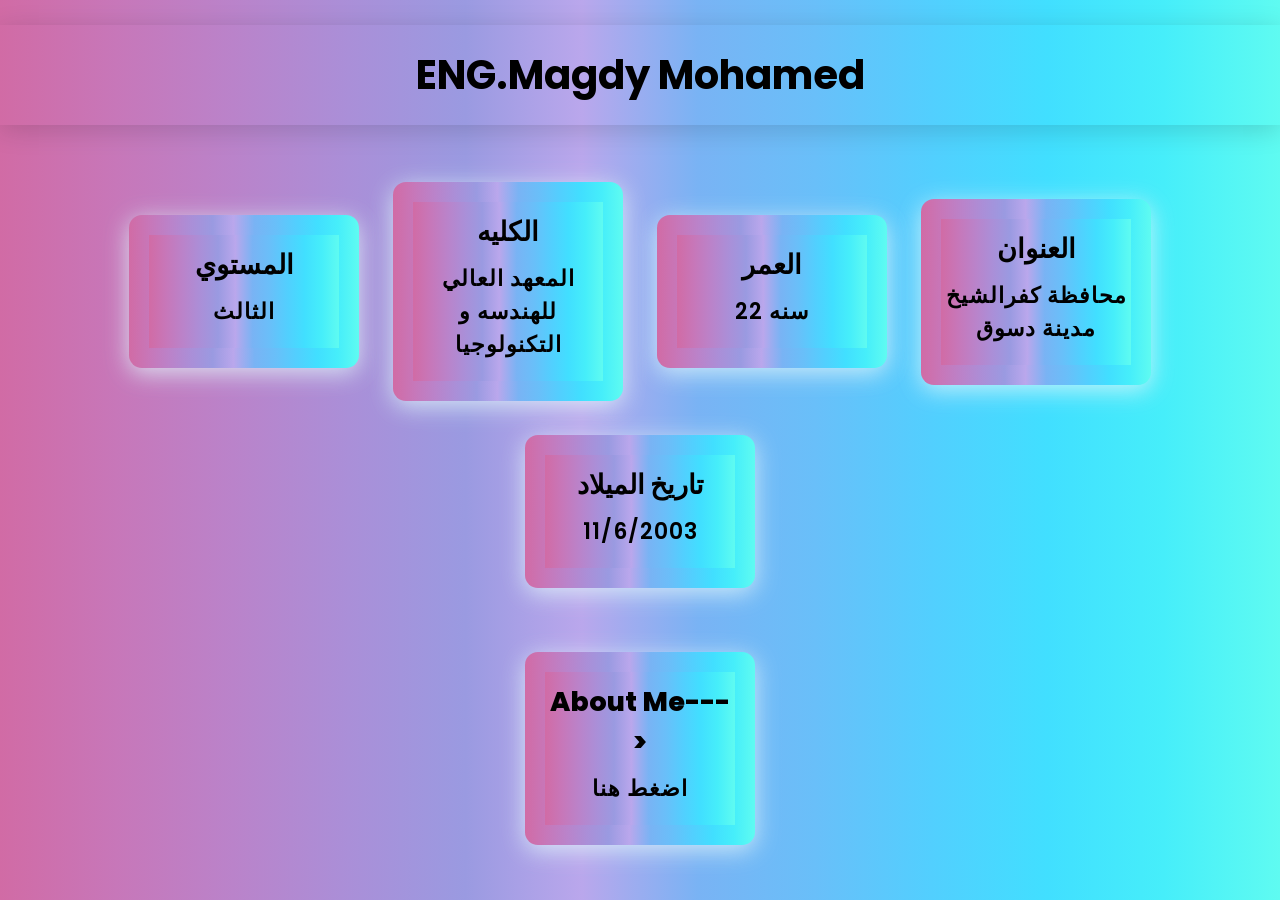
<file: index.html>
<!DOCTYPE html>
<html lang="en">
  <head>
    <meta charset="UTF-8" />
    <meta name="viewport" content="width=device-width, initial-scale=1.0" />
    <link rel="stylesheet" href="css/m.css" />
    <title>ال MO</title>
  </head>

  <body>
    <header>
      <h1 class="header">ENG.Magdy Mohamed</h1>
    </header>

    <section class="cards">
      <div class="info">
        <h2 class="info-1">المستوي</h2>
        <p class="info-2">الثالث</p>
      </div>

      <div class="info">
        <h2 class="info-1">الكليه</h2>
        <p class="info-2">
          المعهد العالي<br />
          للهندسه و التكنولوجيا
        </p>
      </div>

      <div class="info">
        <h2 class="info-1">العمر</h2>
        <p class="info-2">22 سنه</p>
      </div>

      <div class="info">
        <h2 class="info-1">العنوان</h2>
        <p class="info-2">محافظة كفرالشيخ<br />مدينة دسوق</p>
      </div>

      <div class="info">
        <h2 class="info-1">تاريخ الميلاد</h2>
        <p class="info-2">11/6/2003</p>
      </div>
    </section>

    <section class="section">
      <div class="info">
        <h2 class="info-1">About Me---></h2>
        <a href="index2.html">
          <p class="info-2">اضغط هنا</p>
        </a>
      </div>
    </section>
  </body>
</html>
</file>
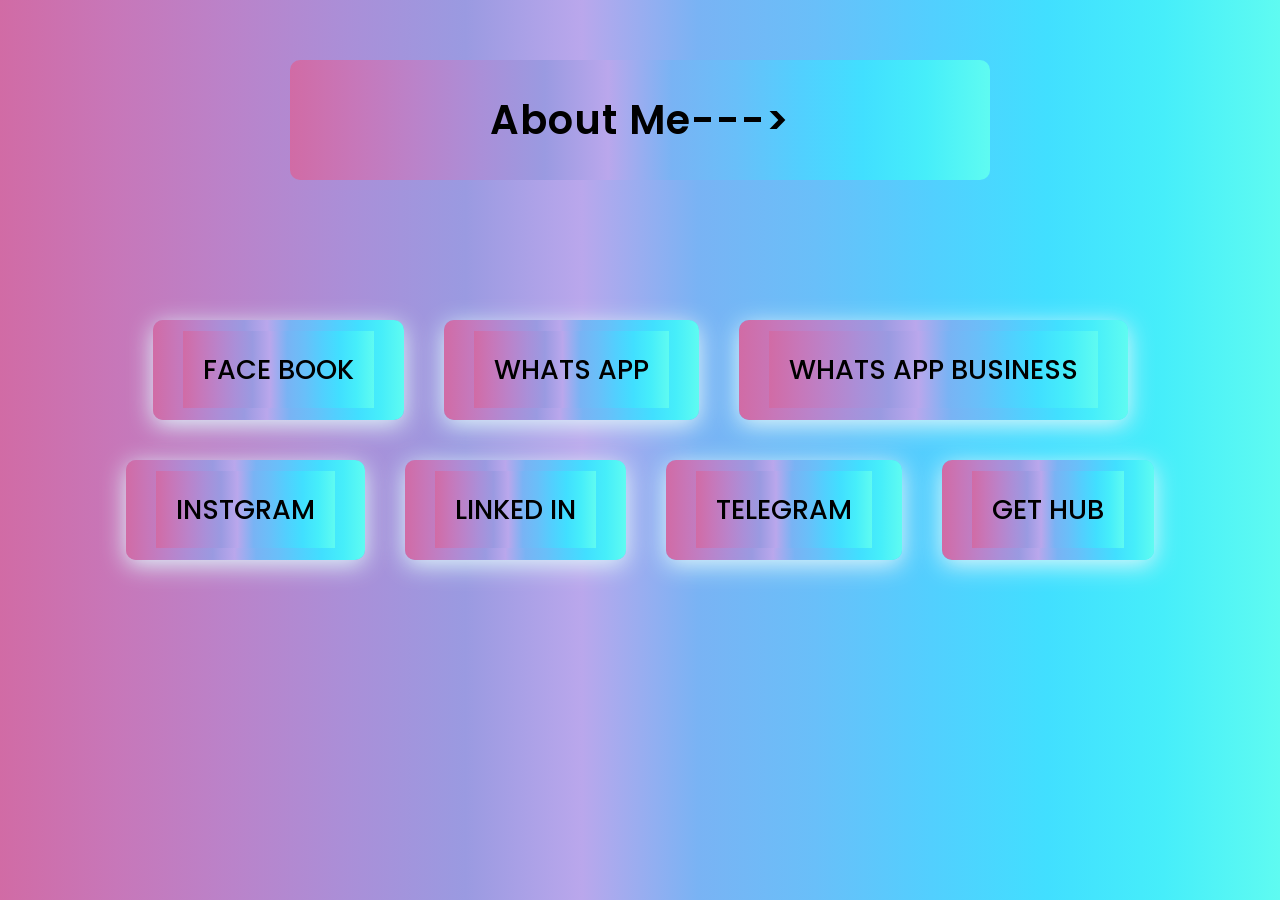
<file: index2.html>
<!DOCTYPE html>
<html lang="en">
  <head>
    <meta charset="UTF-8" />
    <meta name="viewport" content="width=device-width, initial-scale=1.0" />
    <link rel="stylesheet" href="css/m2.css" />
    <title>ال MO</title>
  </head>
  <body>
    <header>
      <h1>About Me---></h1>
    </header>
    <section class="cards">
      <div class="card">
        <a href="https://www.facebook.com/share/15DftP9ppg/">face book</a>
      </div>

      <div class="card">
        <a href="#">whats app</a>
      </div>

      <div class="card">
        <a href="https://wa.me/message/CQ2QZY5CFRVSG1">whats app business</a>
      </div>

      <div class="card">
        <a
          href="https://www.instagram.com/mohamed.alghrbawy.1?igsh=MXNub3h6dTJybmg3bw=="
          >instgram</a
        >
      </div>

      <div class="card">
        <a
          href="https://www.linkedin.com/in/mohamed-alghrbawy-99183434b?utm_source=share&utm_campaign=share_via&utm_content=profile&utm_medium=android_app"
          >linked in</a>
      </div>

      <div class="card">
        <a href="http://t.me/Moalghrbawy">telegram</a>
      </div>

      <div class="card">
        <a href="#">get hub</a>
      </div>
    </section>
  </body>
</html>
</file>
<file: css/m.css>
@import url('https://fonts.googleapis.com/css2?family=Poppins:ital,wght@0,100;0,200;0,300;0,400;0,500;0,600;0,700;0,800;0,900;1,100;1,200;1,300;1,400;1,500;1,600;1,700;1,800;1,900&display=swap');


/* background-image: linear-gradient(90deg,
#d16ba5, #c777b9, #ba83ca, #aa8fd8,
#9a9ae1, #baa7ec, #79b3f4, #69bff9,
#52cffe, #41dfff, #46eefa, #5ffbf1); */



* {
    margin : 0;
    padding: 0;
    box-sizing: border-box;
    font-family: "Poppins", sans-serif;
    color: #000;
    background-image: linear-gradient(90deg,
#d16ba5, #c777b9, #ba83ca, #aa8fd8,
#9a9ae1, #baa7ec, #79b3f4, #69bff9,
#52cffe, #41dfff, #46eefa, #5ffbf1);
}

*:hover{
    color: #0a49f6;
}

html{
    font-size: 10px;
}

.header{
    display: flex;
    justify-content: center;
    align-items: center;
    font-size: 4em;
    font-weight: 700;
    padding: 20px 0px;
    background-image: linear-gradient(90deg,
    #d16ba5, #c777b9, #ba83ca, #aa8fd8,
    #9a9ae1, #baa7ec, #79b3f4, #69bff9,
    #52cffe, #41dfff, #46eefa, #5ffbf1);
    box-shadow: 0 5px 25px rgba(1 1 1 /15%);
    margin-top: 25px;
}


.cards{
    display: flex;
    justify-content: center;
    align-items: center;
    flex-flow: row wrap;
    margin-top: 40px;
}

.info{
    background-color: #41dfff;
    padding: 20px;
    width: 230px;
    text-align: center;
    margin: 17px;
    border-radius: 13px ;
    box-shadow: 0 5px 25px #e0f7fad1;
    transition: 1.4s ease;
}


.info:hover{
    transform: scale(1.2);
}


.info-1{
    padding: 10px 0px;
    font-size: 2.7em;
    font-weight: 800;
}

.info-2{
    font-weight: 600;
    font-size: 2.2em;
    padding-bottom: 20px;
    letter-spacing: 1px;
}


.section{
    display: flex;
    justify-content: center;
    margin-top: 30px;
}


.section a{
    text-decoration: none;
}


.section:hover{
    color: #d4d4d4;
}
</file>
<file: css/m2.css>
@import url('https://fonts.googleapis.com/css2?family=Poppins:ital,wght@0,100;0,200;0,300;0,400;0,500;0,600;0,700;0,800;0,900;1,100;1,200;1,300;1,400;1,500;1,600;1,700;1,800;1,900&display=swap');


/* background-image: linear-gradient(90deg,
#d16ba5, #c777b9, #ba83ca, #aa8fd8,
#9a9ae1, #baa7ec, #79b3f4, #69bff9,
#52cffe, #41dfff, #46eefa, #5ffbf1); */



* {
    margin : 0;
    padding: 0;
    box-sizing: border-box;
    font-family: "Poppins", sans-serif;
    color: #000;
    background-image: linear-gradient(90deg,
#d16ba5, #c777b9, #ba83ca, #aa8fd8,
#9a9ae1, #baa7ec, #79b3f4, #69bff9,
#52cffe, #41dfff, #46eefa, #5ffbf1);
}

*:hover{
    color: #0a49f6;
}

html{
    font-size: 10px;
}


header{
    display: flex;
    justify-content: center;
    align-items: center;
    margin-top: 40px;
    padding: 20px 200px;
    background-image: linear-gradient(90deg,
#d16ba5, #c777b9, #ba83ca, #aa8fd8,
#9a9ae1, #baa7ec, #79b3f4, #69bff9,
#52cffe, #41dfff, #46eefa, #5ffbf1);
}


header h1{
    font-size: 4em;
    font-weight: 600;
    padding: 30px 200px;
    letter-spacing: 1px;
    border-radius: 10px;
}


.cards{
    display: flex;
    justify-content: center;
    align-items: center;
    text-transform: uppercase;
    color: #000;
    margin-top: 100px;
    flex-flow: wrap row;
}


.card{
    padding: 30px;
    margin: 20px;
    font-size: 2.7em;
    font-weight: 500;
    border-radius: 10px;
    box-shadow: 0 5px 25px #E0F7FA;
    transition: 1.3s ease;
}


.card:hover{
    transform: scale(1.3);
}

.card a{
    text-decoration: none;
    padding: 20px;
}
</file>
